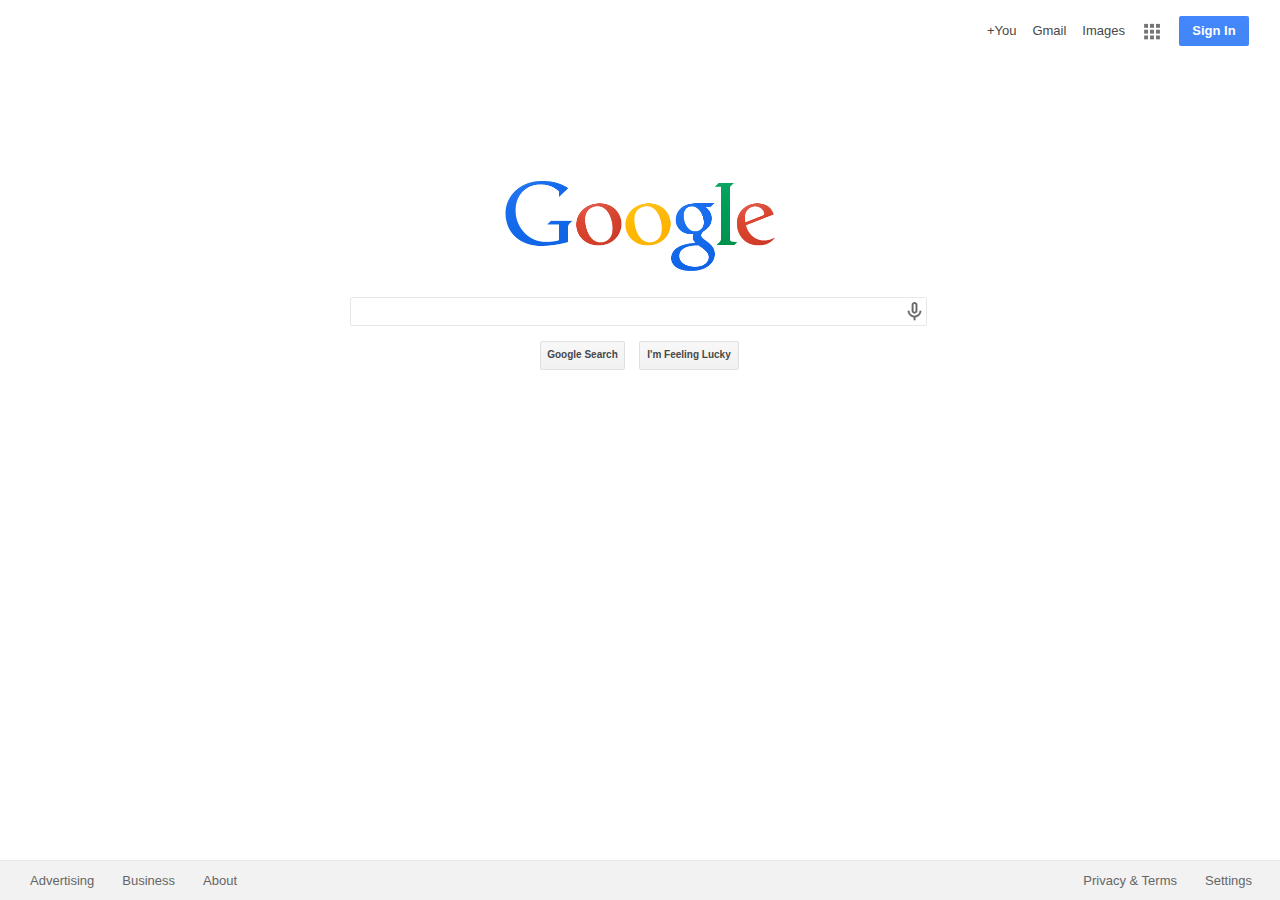
<file: index-2.html>
<!doctype html>
<html lang="en">
<head>
	<meta charset="UTF-8">
	<title>Google Clone</title>
	<link rel="stylesheet" type="text/css" href="main-2.css">
</head>
<body>
	<div id="header">
		<ul>
			<li>
				<a href="https://accounts.google.com/ServiceLogin?hl=en&continue=https://www.google.com/">
				<div id="SignInButton">
					Sign In
				</div>
				</a>
			</li>
			<li>
				<a href="http://en.wikipedia.org/wiki/Grid">
					<img src="images/grid.png" id="grid"/>
				</a>
			</li>
			<a href="http://www.images.google.com">
				<li class="HeaderText">Images</li>
			</a>
			<a href="http://www.gmail.com">
				<li class="HeaderText">Gmail</li>
			</a>
			<a href="http://plus.google.com">
				<li class="HeaderText">+You</li>
			</a>
		</ul>
	</div>
	<div class="clear">
	</div>
	<div>
		<img src="images/google-logo.png" id ="google-logo">
	</div>
		<form action="#" method="foo">
			<fieldset id="SearchBarWrapper">
				<label for ="SearchBar"></label>
				<input type="text" name="SearchBar" id ="SearchBar"/>	
			</fieldset>
			<fieldset id="CenterGreyButtons">
				<input type="submit" name="GoogleSearch" class="GoogleSearch" value="Google Search"/>
				<input type="submit" name="ImFeelingLucky" class="ImFeelingLucky" value="I'm Feeling Lucky">
			</fieldset>
		</form>
	<div id="footer">
		<ul>
			<div id="LeftFooterDiv">
				<li class="FooterText">About</li>
				<li class="FooterText">Business</li>
				<li class="FooterText">Advertising</li>
			</div>
			<div id="RightFooterDiv">
				<li class="FooterText">Settings</li>
				<li class="FooterText">Privacy & Terms</li>
			</div>
		</ul>
	</div>
</body>
</html>
</file>
<file: main-2.css>
/* http://meyerweb.com/eric/tools/css/reset/ 
   v2.0 | 20110126
   License: none (public domain)
*/

html, body, div, span, applet, object, iframe,
h1, h2, h3, h4, h5, h6, p, blockquote, pre,
a, abbr, acronym, address, big, cite, code,
del, dfn, em, img, ins, kbd, q, s, samp,
small, strike, strong, sub, sup, tt, var,
b, u, i, center,
dl, dt, dd, ol, ul, li,
fieldset, form, label, legend,
table, caption, tbody, tfoot, thead, tr, th, td,
article, aside, canvas, details, embed, 
figure, figcaption, footer, header, hgroup, 
menu, nav, output, ruby, section, summary,
time, mark, audio, video {
	margin: 0;
	padding: 0;
	border: 0;
	font-size: 100%;
	font: inherit;
	vertical-align: baseline;
}
/* HTML5 display-role reset for older browsers */
article, aside, details, figcaption, figure, 
footer, header, hgroup, menu, nav, section {
	display: block;
}
body {
	line-height: 1;
}
ol, ul {
	list-style: none;
}
blockquote, q {
	quotes: none;
}
blockquote:before, blockquote:after,
q:before, q:after {
	content: '';
	content: none;
}
table {
	border-collapse: collapse;
	border-spacing: 0;
}

a {
	text-decoration: none;	
}

#header {
	height: 60px;
	clear:both;
}

li {
	float: right;
	margin: 8px;
}

#SignInButton {
	height: 12px;
	width: 70px;
	background: linear-gradient(to bottom,#4487FC,#4285F4);
	border-radius:2px;
	margin-top: 8px;
	margin-right: 23px;
	font-family: sans-serif;
	font-weight: 600;
	font-size: 13px;
	text-align: center;
	padding-top: 8px;
	padding-bottom: 10px;
	color: white;
}

#SignInButton:hover {
	box-shadow: 0 1px 0 #C8C8C8;
}

.HeaderText {
	font-size: 13px;
	font-family:sans-serif;
	color: #484848;
	margin-top: 24px;
	margin-bottom: 24px;
}

.HeaderText:hover {
	text-decoration: underline;
}

#grid {
	height: 22px;
	margin-top: 12px;
}

#google-logo {
	height: 92px;
	width: 270px;
	display: block;
	margin: 120px auto 0px auto;
}

#SearchBar {
	height: 0px;
	width: 575px;
	margin: 25px auto 0px auto;
	border: 1px solid #E8E8E8;
	clear: both;
	background: url(images/microphone.png) no-repeat right;
	background-size: 23px;
	text-align: left;
	font-size: 16px;
	font-weight: 100;
	color: black;
}

#SearchBar:hover {
	border: 1px solid #C0C0C0;
}

#microphone {
	height: 22px;
	padding: 3px 1px;
	float: right;
}

fieldset > input {
	height: 22px;
	background: linear-gradient(to bottom,#F8F8F8,#F1F1F1);
	border-radius: 2px;
	border: 1px solid #E0E0E0;
	font-size: 10px;
	font-weight: bold;
	font-family: sans-serif;
	text-align: center;
	padding: 7px 0px 20px 0px;
	color: #484848;
}
.GoogleSearch {
	width: 85px;
	margin-top: 15px;
}

#CenterGreyButtons {
	width: 200px;
	margin: auto;
}

.GoogleSearch:hover {
	box-shadow: 0px 1px 0px #C8C8C8;
	border: 1px solid #C8C8C8;
}

.ImFeelingLucky:hover {
	box-shadow: 0px 1px 0px #C8C8C8;
	border: 1px solid #C8C8C8;
}

#SearchBarWrapper {
	width: 580px;
	margin: auto;
}

.ImFeelingLucky {
	width: 100px;
	margin-left: 10px;
}

#footer {
	width: 100%;
	bottom: 0;
	background-color: #F2F2F2;
	position: absolute;
	color: #666666;
	font-family:sans-serif;
	font-size: 13px;
	padding: 5px 0px;
	clear: both;
	border-top: 1px solid #E8E8E8;	
}

#LeftFooterDiv {
	float: left;
	margin-left: 10px;
}

.FooterText:hover {
	text-decoration: underline;
}

#RightFooterDiv {
	float: right;
	margin-right: 20px;
} 

ul > div > li {
	padding-left: 12px;
}
</file>
